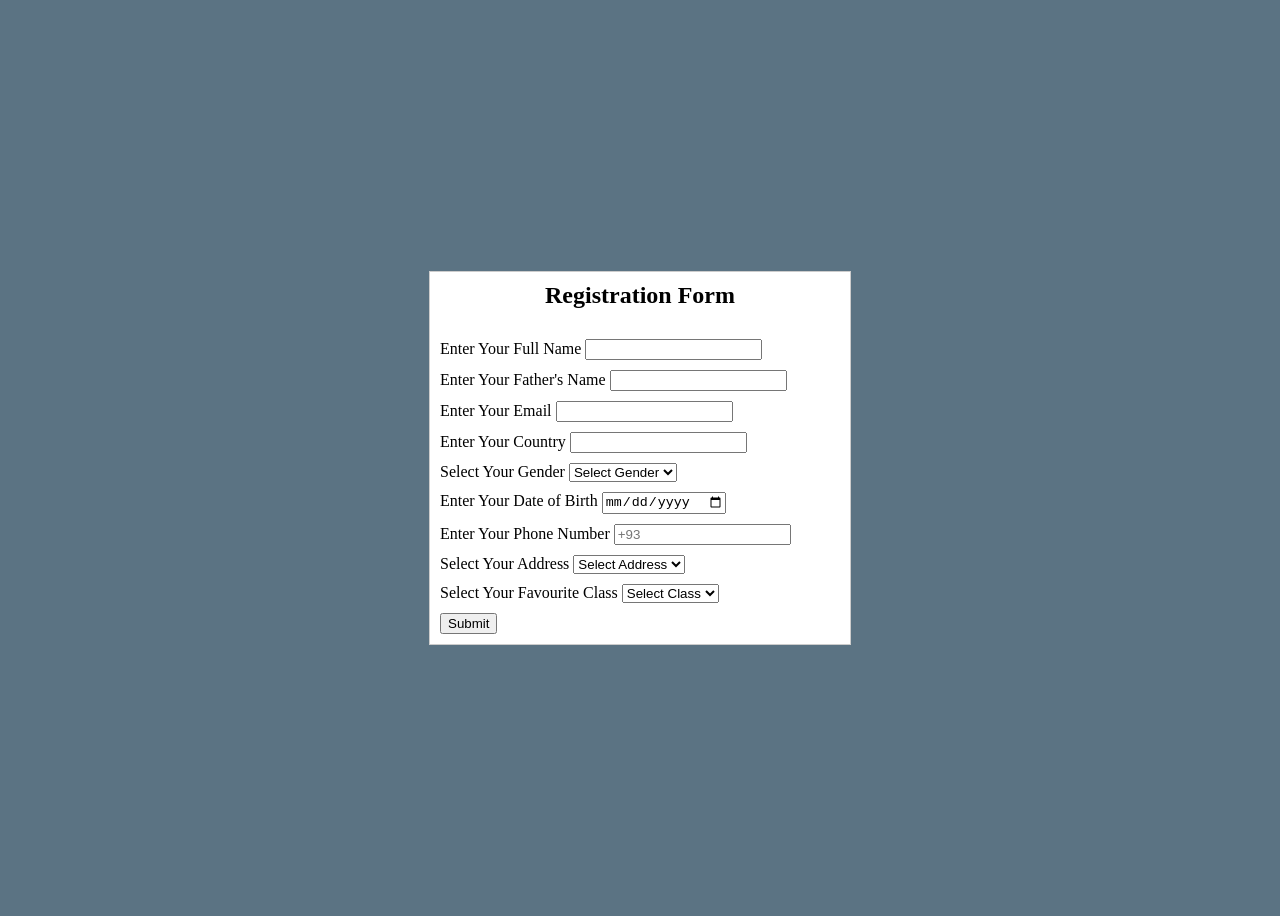
<file: index.html>
<!doctype html>
<html lang="en">
  <head>
    <meta charset="UTF-8" />
    <meta name="viewport" content="width=device-width, initial-scale=1.0" />
    <title>Document</title>
    <link rel="stylesheet" href="form.css" />
  </head>
  <body>
    <section>
      <form action="" class="form">
        <h2>Registration Form</h2>
        <div class="form-header">
          <label for="name">Enter Your Full Name</label>
          <input type="text" name="" id="name" />
        </div>
        <div>
          <label for="F/name">Enter Your Father's Name</label>
          <input id="F/name" type="text" />
        </div>
        <div>
          <label for="email">Enter Your Email</label>
          <input id="email" type="email" />
        </div>
        <div>
          <label for="country">Enter Your Country</label>
          <input id="country" type="text" />
        </div>
        <div>
          <label for="gender">Select Your Gender</label>
          <select name="" id="gender">
            <option value="">Select Gender</option>
            <option value="male">Male</option>
            <option value="female">Female</option>
          </select>
        </div>
        <div>
          <label for="dob">Enter Your Date of Birth</label>
          <input id="dob" type="date" />
        </div>
        <div>
          <label for="phone">Enter Your Phone Number</label>
          <input placeholder="+93" id="phone" type="tel" />
        </div>
        <div>
          <label for="address">Select Your Address</label>
          <select name="" id="address">
            <option value="">Select Address</option>
            <option value="KAbul">Kabul</option>
            <option value="Herat">Herat</option>
            <option value="Kandahar">Kandahar</option>
            <option value="Mazar">Mazar</option>
          </select>
        </div>
        <div>
          <label for="favourite-class">Select Your Favourite Class</label>
          <select name="favourite-class" id="">
            <option value="">Select Class</option>
            <option value="CEL">CEL</option>
            <option value="DEL">DEL</option>
            <option value="CIT">CIT</option>
            <option value="DIT">DIT</option>
          </select>
        </div>
        <div>
          <input type="submit" value="Submit" />
        </div>
      </form>
    </section>
  </body>
</html>
</file>
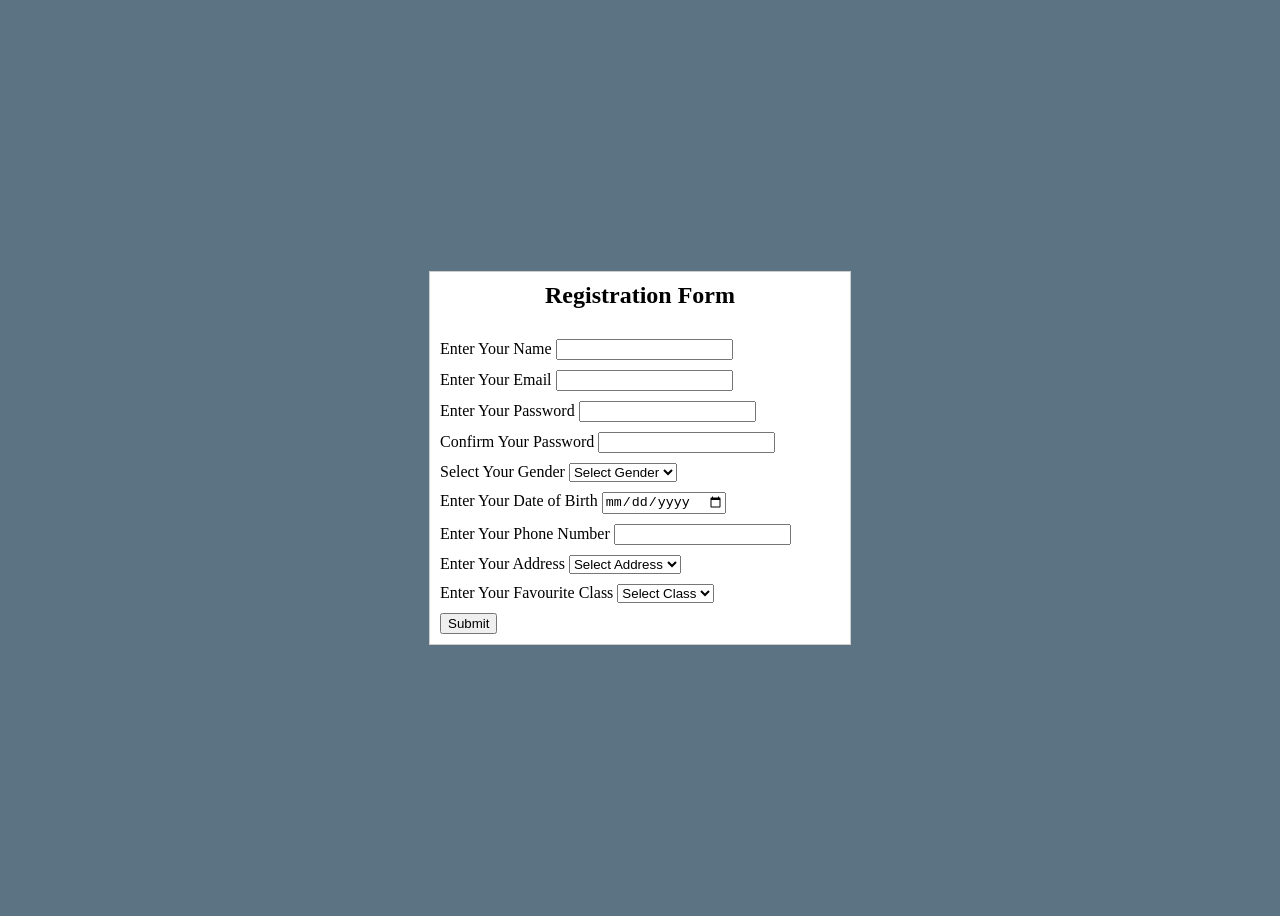
<file: form.html>
<!doctype html>
<html lang="en">
  <head>
    <meta charset="UTF-8" />
    <meta name="viewport" content="width=device-width, initial-scale=1.0" />
    <title>Document</title>
    <link rel="stylesheet" href="form.css" />
  </head>
  <!-- <h1>Registration Form</h1> -->
  <body>
    <!-- <h1>Registration Form</h1> -->
    <section>
      <form class="form">
        <h2>Registration Form</h2>
        <div class="form-header">
          <label for="name">Enter Your Name</label>
          <input type="text" name="" id="name" />
        </div>
        <div>
          <label for="email">Enter Your Email</label>
          <input id="email" type="email" />
        </div>
        <div>
          <label for="password">Enter Your Password</label>
          <input id="password" type="password" />
        </div>
        <div>
          <label for="confirm-password">Confirm Your Password</label>
          <input id="confirm-password" type="password" />
        </div>
        <div>
          <label for="gender">Select Your Gender</label>
          <select name="" id="gender">
            <option value="">Select Gender</option>
            <option value="male">Male</option>
            <option value="female">Female</option>
          </select>
        </div>
        <div>
          <label for="dob">Enter Your Date of Birth</label>
          <input id="dob" type="date" />
        </div>
        <div>
          <label for="phone">Enter Your Phone Number</label>
          <input id="phone" type="tel" />
        </div>
        <div>
          <label for="address">Enter Your Address</label>
          <select name="" id="address">
            <option value="">Select Address</option>
            <option value="KAbul">Kabul</option>
            <option value="Herat">Herat</option>
            <option value="Kandahar">Kandahar</option>
            <option value="Mazar">Mazar</option>
          </select>
        </div>
        <div>
          <label for="favourite-class">Enter Your Favourite Class</label>
          <select name="favourite-class" id="">
            <option value="">Select Class</option>
            <option value="CEL">CEL</option>
            <option value="DEL">DEL</option>
            <option value="CIT">CIT</option>
            <option value="DIT">DIT</option>
          </select>
        </div>
        <div>
          <input type="submit" value="Submit" />
        </div>
      </form>
    </section>
  </body>
</html>
</file>
<file: form.css>
.form {
  padding: 10px;
  border: 1px solid #ccc;
  width: 400px;
  display: flex;
  flex-direction: column;
  /* align-items: center; */
  gap: 10px;
  background-color: white;
}

h2 {
  text-align: center;
  /* margin-bottom: 20px; */
  margin-top: 0;
}
body {
  display: flex;
  justify-content: center;
  align-items: center;
  height: 100vh;
  background-color: rgba(50, 80, 100, 0.8);
}
</file>
